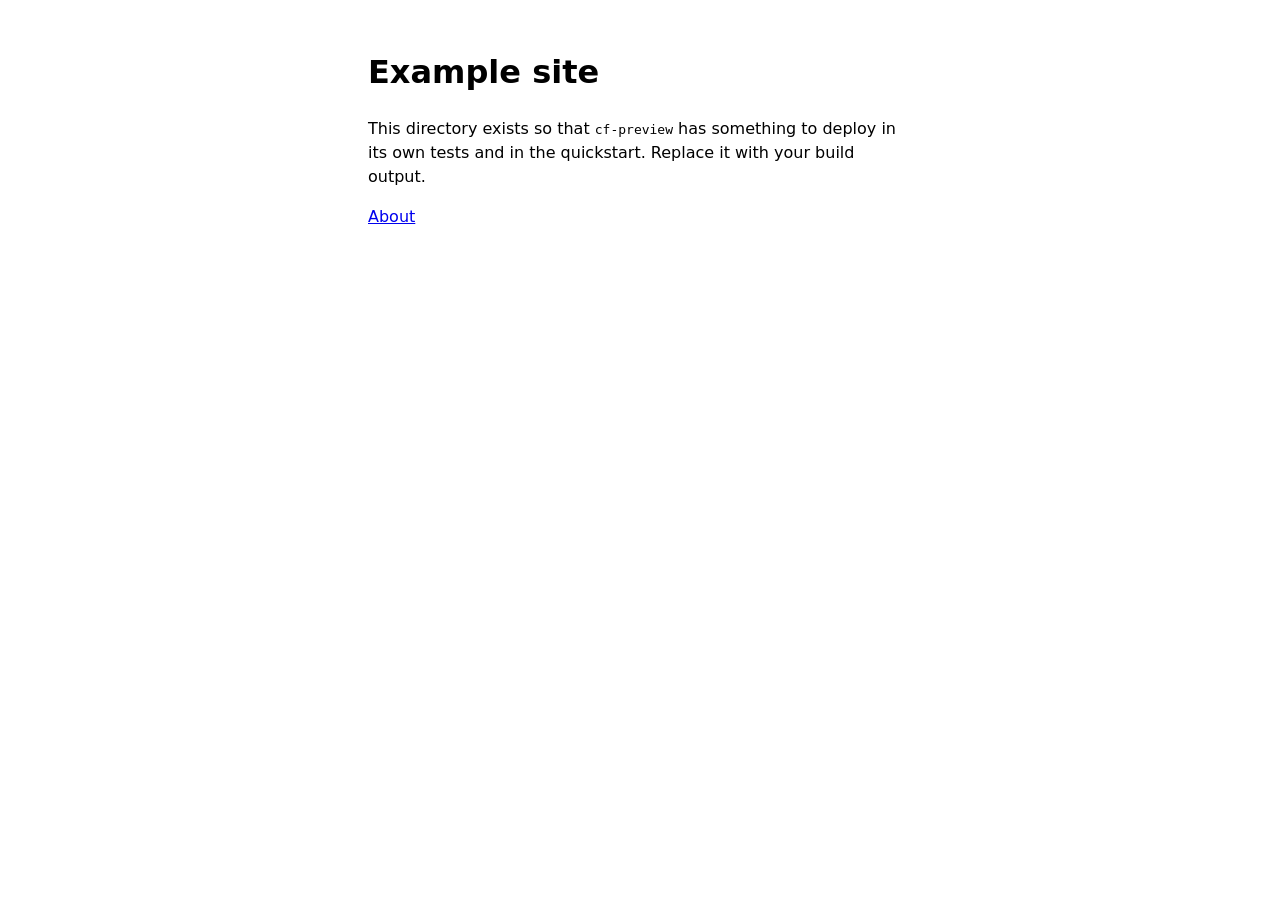
<file: example/index.html>
<!doctype html>
<html lang="en">
  <head>
    <meta charset="utf-8">
    <meta name="viewport" content="width=device-width, initial-scale=1">
    <title>Example site</title>
    <link rel="stylesheet" href="style.css">
  </head>
  <body>
    <h1>Example site</h1>
    <p>
      This directory exists so that <code>cf-preview</code> has something to
      deploy in its own tests and in the quickstart. Replace it with your
      build output.
    </p>
    <p><a href="about.html">About</a></p>
  </body>
</html>
</file>
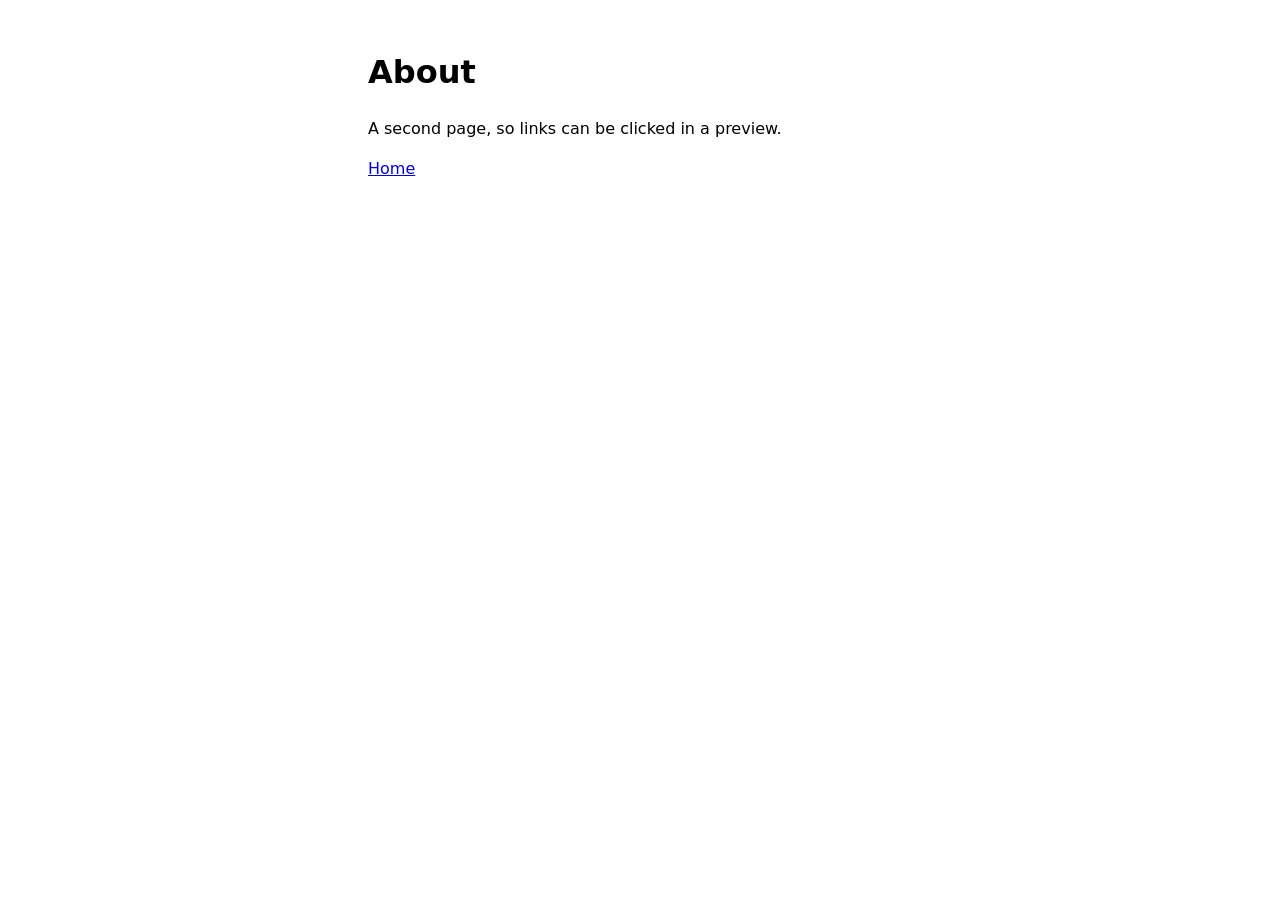
<file: example/about.html>
<!doctype html>
<html lang="en">
  <head>
    <meta charset="utf-8">
    <meta name="viewport" content="width=device-width, initial-scale=1">
    <title>About - Example site</title>
    <link rel="stylesheet" href="style.css">
  </head>
  <body>
    <h1>About</h1>
    <p>A second page, so links can be clicked in a preview.</p>
    <p><a href="index.html">Home</a></p>
  </body>
</html>
</file>
<file: example/style.css>
body {
  font-family: system-ui, sans-serif;
  margin: 3rem auto;
  max-width: 34rem;
  padding: 0 1rem;
  line-height: 1.5;
}
</file>
